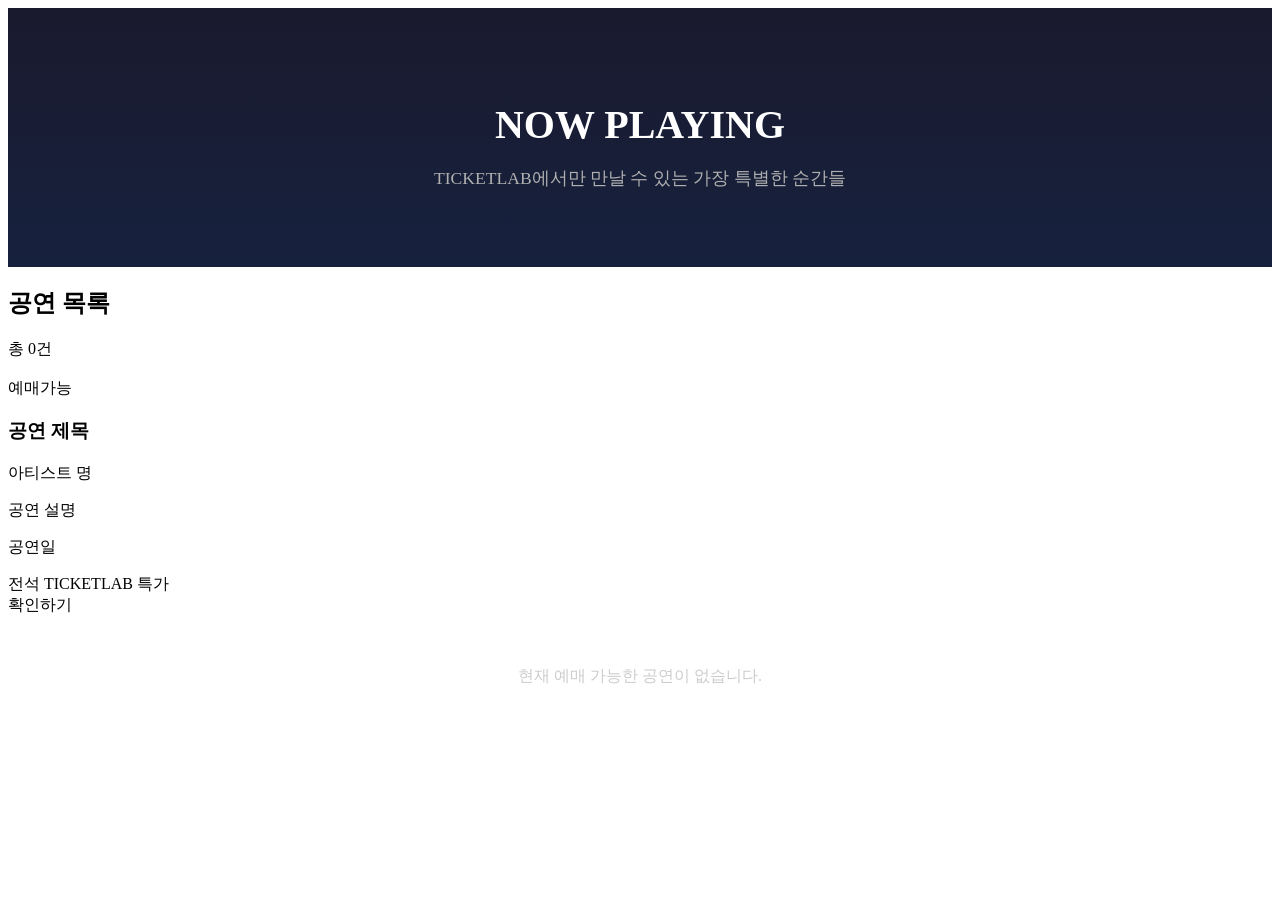
<file: src/main/resources/templates/index.html>
<!DOCTYPE html>
<html xmlns:th="http://www.thymeleaf.org">
<head>
  <meta charset="UTF-8" />
  <meta name="viewport" content="width=device-width, initial-scale=1.0" />
  <title>티켓랩</title>

  <link rel="stylesheet" th:href="@{/css/common/reset.css}" />
  <link rel="stylesheet" th:href="@{/css/common/layout.css}" />
  <link rel="stylesheet" th:href="@{/css/common/header.css}" />
  <link rel="stylesheet" th:href="@{/css/common/footer.css}" />
  <link rel="stylesheet" th:href="@{/css/main/home.css}" />
</head>
<body>
  <div class="page">
    <div th:replace="~{common/header :: header}"></div>

    <main class="main home-main">
	  <section class="hero-section" style="padding: 60px 0; text-align: center; background: linear-gradient(180deg, #1a1a2e 0%, #16213e 100%);">
	    <div class="section-title-wrap">
	      <h1 style="font-size: 2.5rem; margin-bottom: 15px; color: #fff;">NOW PLAYING</h1>
	      <p style="color: #b0b0b0; font-size: 1.1rem;">TICKETLAB에서만 만날 수 있는 가장 특별한 순간들</p>
	    </div>
	  </section>
	
	  <section class="concert-list-section">
	    <div class="list-header">
	      <h2>공연 목록</h2>
	      <span class="result-count" th:text="|총 ${concertList.size()}건|">총 0건</span>
	    </div>
	
	    <div class="concert-list">
	      <article class="concert-item" th:each="concert : ${concertList}">
	        <div class="concert-main">
	          <div class="concert-thumb">
	             <img th:src="@{${concert.posterUrl}}" th:alt="${concert.title}" 
	                  style="width:100%; height:100%; object-fit:cover; border-radius: 8px;">
	          </div>
	
	          <div class="concert-info">
	            <div class="concert-badge" th:text="${concert.status}">예매가능</div>
	            <h3 th:text="${concert.title}">공연 제목</h3>
	            <p class="concert-place" th:text="${concert.artist}">아티스트 명</p>
	            <p class="concert-genre" th:text="${concert.description}">공연 설명</p>
	            <p class="concert-date" th:if="${!concert.schedules.isEmpty()}"
	               th:text="|공연 시작: ${#temporals.format(concert.schedules[0].startTime, 'yyyy-MM-dd')}|">
	               공연일
	            </p>
	          </div>
	        </div>
		
	
	        <div class="concert-action">
	          <div class="price-info">전석 TICKETLAB 특가</div>
	          <a th:href="@{/concerts/{id}(id=${concert.concertNo})}" class="reserve-btn">확인하기</a>
	        </div>
	      </article>
	
	      <div th:if="${#lists.isEmpty(concertList)}" style="text-align: center; padding: 50px; color: #ccc;">
	        현재 예매 가능한 공연이 없습니다.
	      </div>
	    </div>
	  </section>
	</main>
    <div th:replace="~{common/footer :: footer}"></div>
  </div>

  <script th:src="@{/js/main.js}"></script>
</body>
</html>
</file>
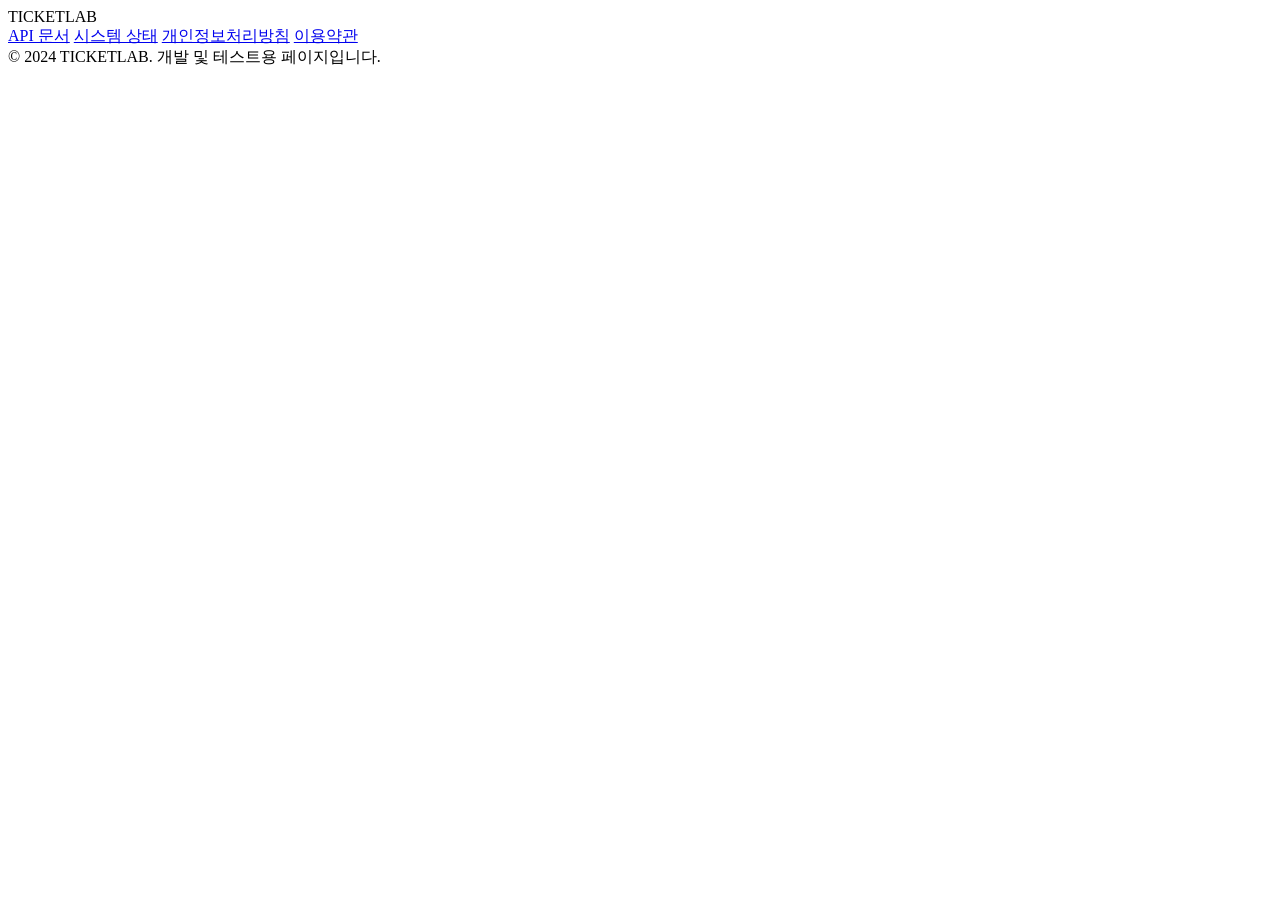
<file: src/main/resources/templates/common/footer.html>
<!DOCTYPE html>
<html xmlns:th="http://www.thymeleaf.org">
<body>
  <footer class="footer" th:fragment="footer">
    <div class="footer-logo">TICKETLAB</div>

    <div class="footer-links">
      <a href="#">API 문서</a>
      <a href="#">시스템 상태</a>
      <a href="#">개인정보처리방침</a>
      <a href="#">이용약관</a>
    </div>

    <div class="footer-copy">© 2024 TICKETLAB. 개발 및 테스트용 페이지입니다.</div>
  </footer>
</body>
</html>
</file>
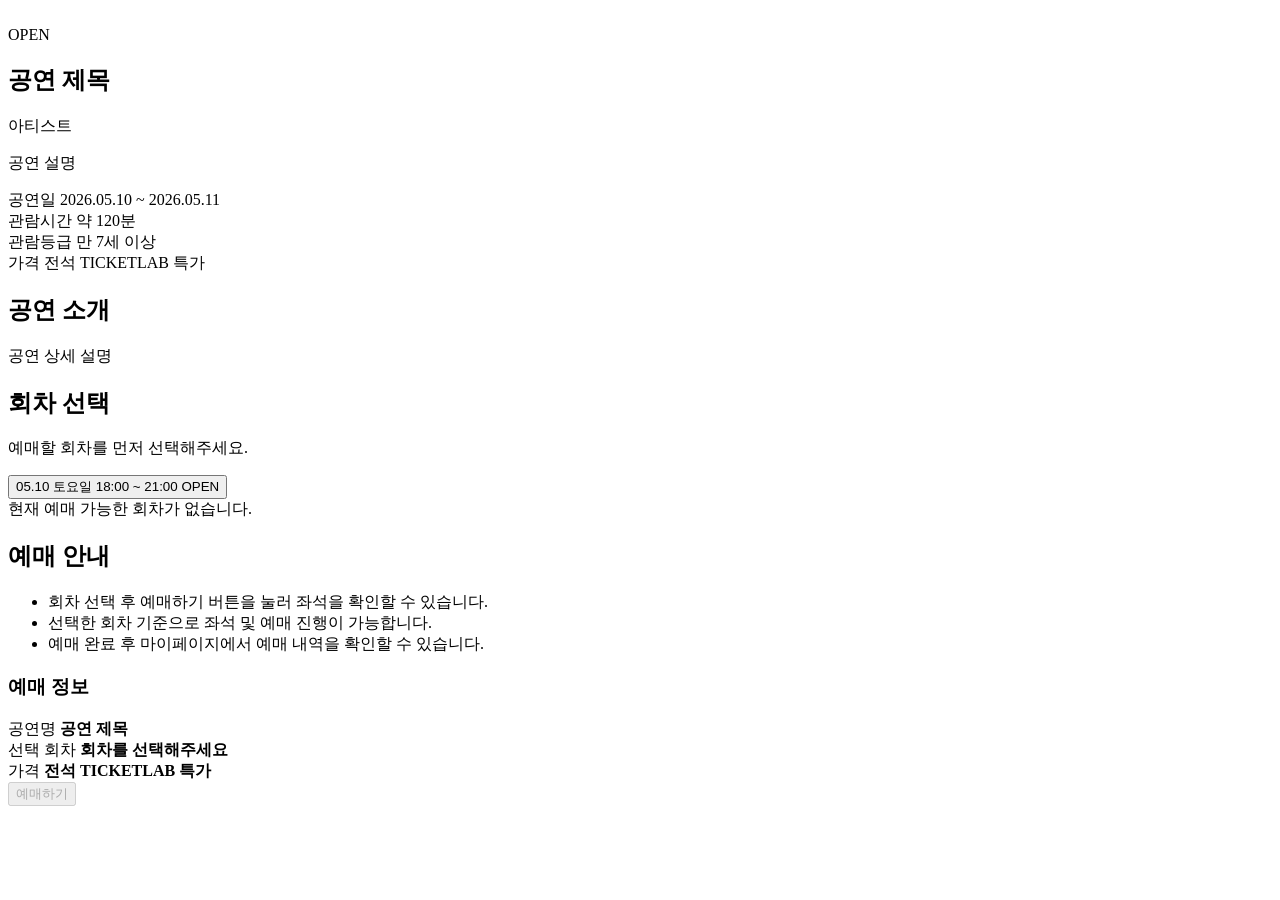
<file: src/main/resources/templates/concert/concertDetail.html>
<!DOCTYPE html>
<html xmlns:th="http://www.thymeleaf.org">
<head>
  <meta charset="UTF-8" />
  <meta name="viewport" content="width=device-width, initial-scale=1.0" />
  <title th:text="|${concert.title} - 티켓랩|">티켓랩</title>

  <link rel="stylesheet" th:href="@{/css/common/reset.css}" />
  <link rel="stylesheet" th:href="@{/css/common/layout.css}" />
  <link rel="stylesheet" th:href="@{/css/common/header.css}" />
  <link rel="stylesheet" th:href="@{/css/common/footer.css}" />
  <link rel="stylesheet" th:href="@{/css/concert/concertDetail.css}" />
</head>
<body>
  <div class="page">
    <div th:replace="~{common/header :: header}"></div>

    <main class="main detail-main">
      <section class="detail-hero">
        <div class="detail-poster">
          <img th:src="@{${concert.posterUrl}}" th:alt="${concert.title}" />
        </div>

        <div class="detail-info">
          <span class="detail-badge"
                th:text="${#lists.isEmpty(concert.schedules) ? 'OPEN' : concert.schedules[0].status}">
            OPEN
          </span>

          <h1 th:text="${concert.title}">공연 제목</h1>
          <p class="detail-artist" th:text="${concert.artist}">아티스트</p>
          <p class="detail-description" th:text="${concert.description}">
            공연 설명
          </p>

          <div class="detail-meta">
            <div class="meta-item">
              <span class="meta-label">공연일</span>
              <span class="meta-value"
                    th:if="${!#lists.isEmpty(concert.schedules)}"
                    th:text="|${#temporals.format(concert.schedules[0].concertDate, 'yyyy.MM.dd')} ~ ${#temporals.format(concert.schedules[concert.schedules.size() - 1].concertDate, 'yyyy.MM.dd')}|">
                2026.05.10 ~ 2026.05.11
              </span>
            </div>

            <div class="meta-item">
              <span class="meta-label">관람시간</span>
              <span class="meta-value">약 120분</span>
            </div>

            <div class="meta-item">
              <span class="meta-label">관람등급</span>
              <span class="meta-value">만 7세 이상</span>
            </div>

            <div class="meta-item">
              <span class="meta-label">가격</span>
              <span class="meta-value highlight">전석 TICKETLAB 특가</span>
            </div>
          </div>
        </div>
      </section>

      <section class="detail-content-grid">
        <div class="detail-left">
          <section class="detail-section">
            <div class="section-head">
              <h2>공연 소개</h2>
            </div>
            <div class="section-body intro-box">
              <p th:text="${concert.description}">
                공연 상세 설명
              </p>
            </div>
          </section>

          <section class="detail-section">
            <div class="section-head">
              <h2>회차 선택</h2>
              <p>예매할 회차를 먼저 선택해주세요.</p>
            </div>

            <div class="schedule-grid" th:if="${!#lists.isEmpty(concert.schedules)}">
              <button type="button"
                      class="schedule-card"
                      th:each="schedule : ${concert.schedules}"
                      th:data-schedule-no="${schedule.scheduleNo}"
                      th:onclick="|selectSchedule(${schedule.scheduleNo}, this)|">
                <span class="schedule-date"
                      th:text="${#temporals.format(schedule.concertDate, 'MM.dd')}">
                  05.10
                </span>
                <span class="schedule-week"
                      th:text="${#temporals.dayOfWeekName(schedule.concertDate)}">
                  토요일
                </span>
                <span class="schedule-time"
                      th:text="|${#temporals.format(schedule.startTime, 'HH:mm')} ~ ${#temporals.format(schedule.endTime, 'HH:mm')}|">
                  18:00 ~ 21:00
                </span>
                <span class="schedule-status"
                      th:text="${schedule.status}">
                  OPEN
                </span>
              </button>
            </div>

            <div class="empty-box" th:if="${#lists.isEmpty(concert.schedules)}">
              현재 예매 가능한 회차가 없습니다.
            </div>
          </section>

          <section class="detail-section">
            <div class="section-head">
              <h2>예매 안내</h2>
            </div>
            <div class="section-body notice-box">
              <ul>
                <li>회차 선택 후 예매하기 버튼을 눌러 좌석을 확인할 수 있습니다.</li>
                <li>선택한 회차 기준으로 좌석 및 예매 진행이 가능합니다.</li>
                <li>예매 완료 후 마이페이지에서 예매 내역을 확인할 수 있습니다.</li>
              </ul>
            </div>
          </section>
        </div>

        <aside class="detail-right">
          <div class="booking-panel">
            <h3>예매 정보</h3>

            <div class="booking-row">
              <span>공연명</span>
              <strong th:text="${concert.title}">공연 제목</strong>
            </div>

            <div class="booking-row">
              <span>선택 회차</span>
              <strong id="selectedScheduleText">회차를 선택해주세요</strong>
            </div>

            <div class="booking-row">
              <span>가격</span>
              <strong class="price-text">전석 TICKETLAB 특가</strong>
            </div>

            <button type="button" id="reserveBtn" class="reserve-btn" disabled onclick="goReserve()">
              예매하기
            </button>
          </div>
        </aside>
      </section>
    </main>

    <div th:replace="~{common/footer :: footer}"></div>
  </div>

 <script th:src="@{/js/concert/concertDetail.js}"></script>
</body>
</html>
</file>
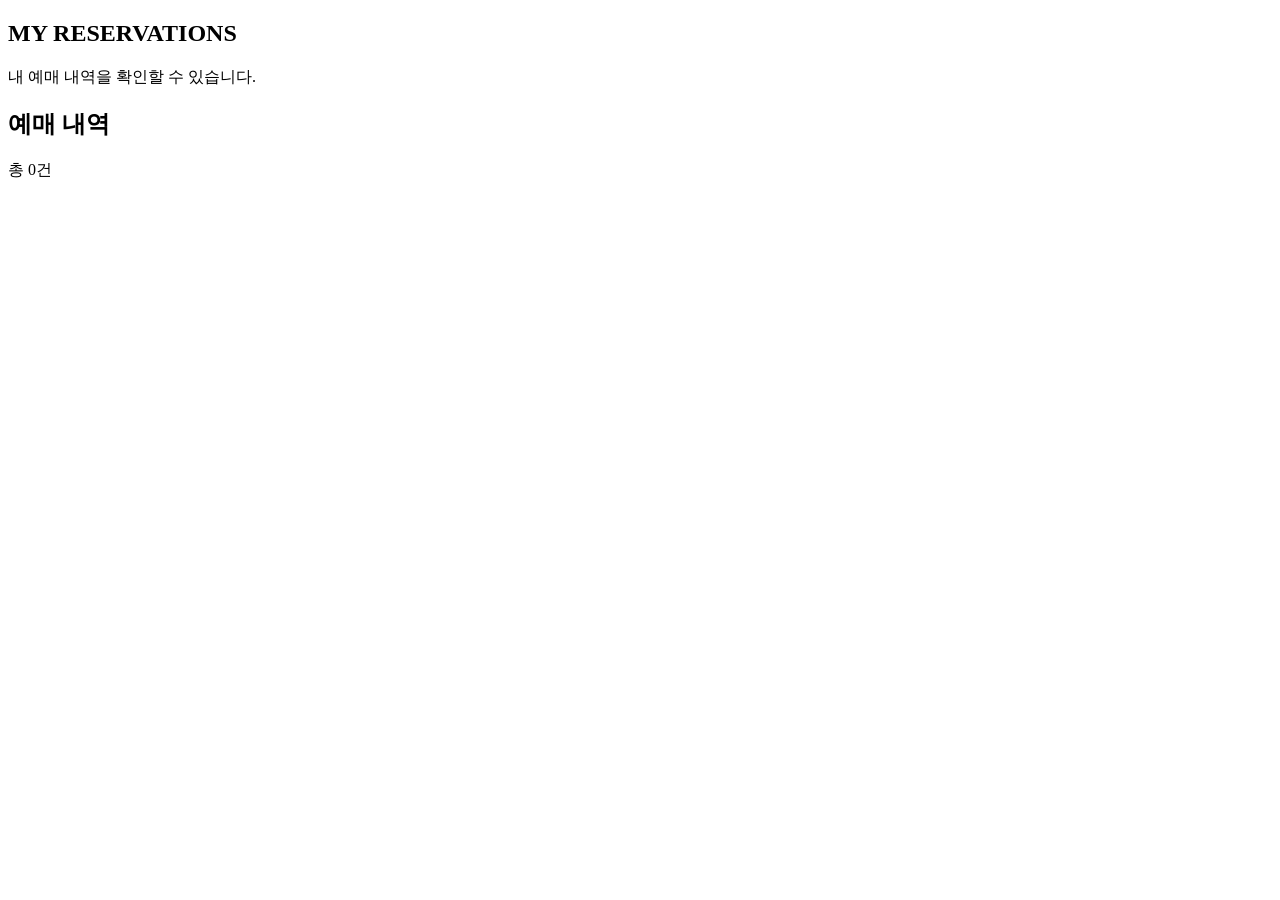
<file: src/main/resources/templates/member/myReservationPage.html>
<!DOCTYPE html>
<html xmlns:th="http://www.thymeleaf.org">
<head>
  <meta charset="UTF-8" />
  <meta name="viewport" content="width=device-width, initial-scale=1.0" />
  <title>예매내역 - 티켓랩</title>
  <link rel="icon" href="/images/favicon.ico">
  <link rel="stylesheet" th:href="@{/css/common/reset.css}" />
  <link rel="stylesheet" th:href="@{/css/common/layout.css}" />
  <link rel="stylesheet" th:href="@{/css/common/header.css}" />
  <link rel="stylesheet" th:href="@{/css/common/footer.css}" />
  <link rel="stylesheet" th:href="@{/css/member/myReservationPage.css}" />
</head>
<body>
  <div class="page">
    <div th:replace="~{common/header :: header}"></div>

    <main class="main mypage-main">
      <section class="mypage-hero">
        <div class="section-title-wrap">
          <h1>MY RESERVATIONS</h1>
          <p>내 예매 내역을 확인할 수 있습니다.</p>
        </div>
      </section>

      <section class="reservation-list-section">
		  <div class="list-header">
		    <h2>예매 내역</h2>
		    <span class="result-count" id="resultCount">총 0건</span>
		  </div>
		
		  <div class="reservation-list" id="reservationList"></div>
		
		  <div class="empty-box" id="emptyBox" style="display: none;">
		    아직 예매 내역이 없습니다.
		  </div>
		</section>
    </main>

    <div th:replace="~{common/footer :: footer}"></div>
  </div>

  <script th:src="@{/js/member/myReservationPage.js}"></script>
</body>
</html>
</file>
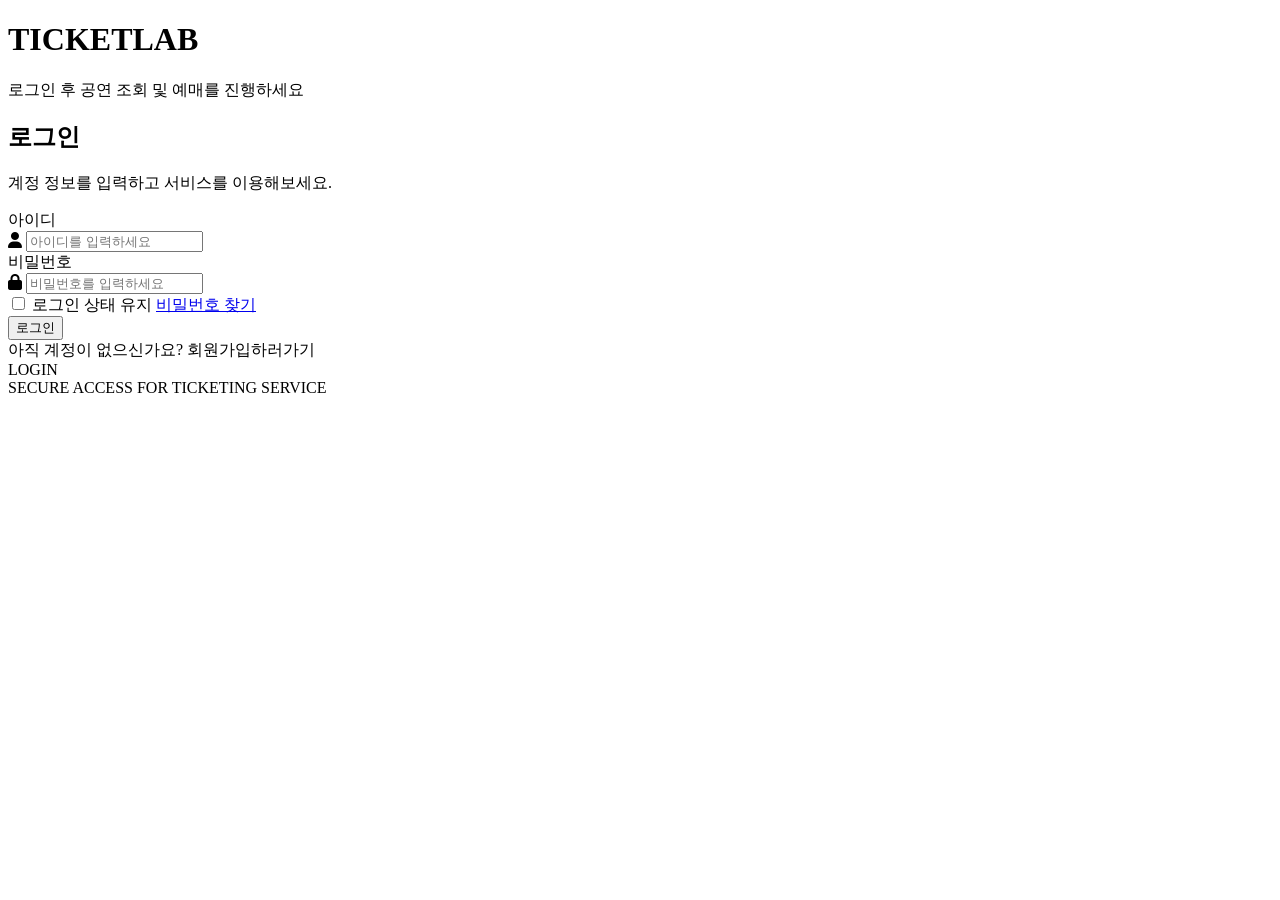
<file: src/main/resources/templates/member/signin.html>
<!DOCTYPE html>
<html xmlns:th="http://www.thymeleaf.org">
<head>
  <meta charset="UTF-8" />
  <meta name="viewport" content="width=device-width, initial-scale=1.0" />
  <title>NeonPulse Login</title>

  <link rel="stylesheet" th:href="@{/css/common/reset.css}" />
  <link rel="stylesheet" th:href="@{/css/common/layout.css}" />
  <link rel="stylesheet" th:href="@{/css/common/footer.css}" />
  <link rel="stylesheet" th:href="@{/css/member/signin.css}" />

  <link
    rel="stylesheet"
    href="https://cdnjs.cloudflare.com/ajax/libs/font-awesome/6.5.2/css/all.min.css"
  />
</head>
<body>
  <div class="login-page">
    <div class="bg-orb bg-orb-left"></div>
    <div class="bg-orb bg-orb-right"></div>

    <div class="login-content">
      <div class="brand-wrap">
        <h1 class="brand-title">TICKET<span>LAB</span></h1>
        <p class="brand-subtitle">로그인 후 공연 조회 및 예매를 진행하세요</p>
      </div>

      <div class="content-wrap">
        <div class="login-card">
          <h2>로그인</h2>
          <p class="card-subtitle">계정 정보를 입력하고 서비스를 이용해보세요.</p>

          <form class="login-form" id="loginForm">
            <div class="form-group">
              <label for="loginId">아이디</label>
              <div class="input-wrap">
                <i class="fa-solid fa-user"></i>
                <input
                  type="text"
                  id="loginId"
                  name="loginId"
                  placeholder="아이디를 입력하세요"
                />
              </div>
            </div>

            <div class="form-group">
              <label for="password">비밀번호</label>
              <div class="input-wrap">
                <i class="fa-solid fa-lock"></i>
                <input
                  type="password"
                  id="password"
                  name="password"
                  placeholder="비밀번호를 입력하세요"
                />
              </div>
            </div>

            <div class="login-options">
              <label class="remember-wrap">
                <input type="checkbox" name="rememberMe" />
                <span>로그인 상태 유지</span>
              </label>

              <a href="#" class="find-link">비밀번호 찾기</a>
            </div>

            <button type="submit" class="login-btn">로그인</button>
          </form>

          <div class="card-footer">
            <span>아직 계정이 없으신가요?</span>
            <a th:href="@{/signup}">회원가입하러가기</a>
          </div>
        </div>

        <div class="side-text">LOGIN</div>
      </div>

      <div class="bottom-text">SECURE ACCESS FOR TICKETING SERVICE</div>
    </div>
  </div>

  <div th:replace="~{common/footer :: footer}"></div>
  <script th:src="@{/js/member/signin.js}"></script> 
</body>
</html>
</file>
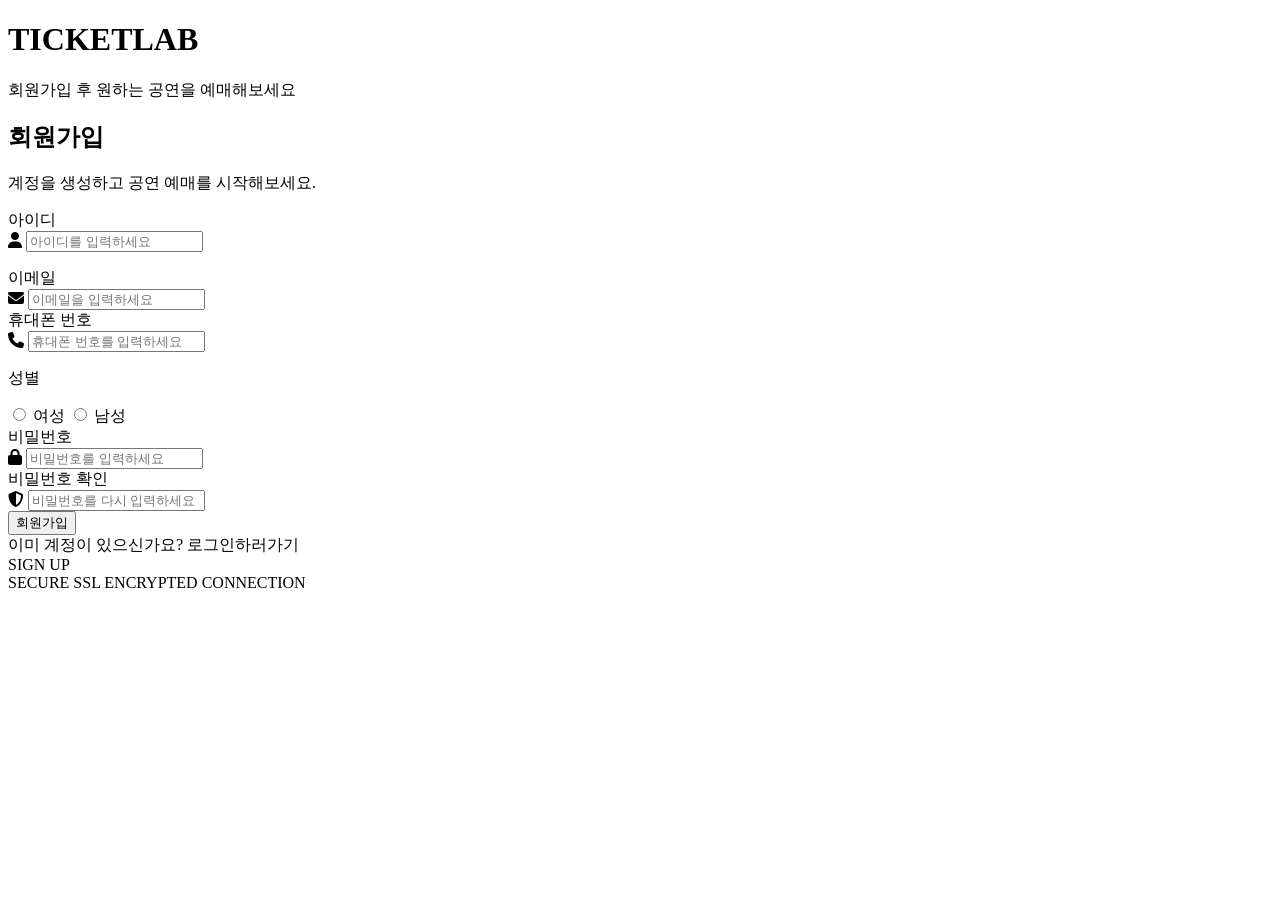
<file: src/main/resources/templates/member/signup.html>
<!DOCTYPE html>
<html xmlns:th="http://www.thymeleaf.org">
<head>
  <meta charset="UTF-8" />
  <meta name="viewport" content="width=device-width, initial-scale=1.0" />
  <title>TICKETLAB Sign Up</title>

  <link rel="stylesheet" th:href="@{/css/common/reset.css}" />
  <link rel="stylesheet" th:href="@{/css/common/layout.css}" />
  <link rel="stylesheet" th:href="@{/css/common/footer.css}" />
  <link rel="stylesheet" th:href="@{/css/member/signup.css}" />

  <link
    rel="stylesheet"
    href="https://cdnjs.cloudflare.com/ajax/libs/font-awesome/6.5.2/css/all.min.css"
  />
</head>
<body>
  <div class="signup-page">
    <div class="bg-orb bg-orb-left"></div>
    <div class="bg-orb bg-orb-right"></div>

    <div class="signup-content">
      <div class="brand-wrap">
        <h1 class="brand-title">TICKET<span>LAB</span></h1>
        <p class="brand-subtitle">회원가입 후 원하는 공연을 예매해보세요</p>
      </div>

      <div class="content-wrap">
        <div class="signup-card">
          <h2>회원가입</h2>
          <p class="card-subtitle">계정을 생성하고 공연 예매를 시작해보세요.</p>

          <form class="signup-form" th:action="@{/members/signup}" method="post">
            <div class="form-group">
              <label for="loginId">아이디</label>
              <div class="input-wrap">
                <i class="fa-solid fa-user"></i>
                <input type="text" id="loginId" name="loginId" placeholder="아이디를 입력하세요" />
              </div>
              <p id="idCheckMessage" class="input-message"></p>
            </div>

            <div class="form-group">
              <label for="email">이메일</label>
              <div class="input-wrap">
                <i class="fa-solid fa-envelope"></i>
                <input type="email" id="email" name="email" placeholder="이메일을 입력하세요" />
              </div>
            </div>

            <div class="form-group">
              <label for="phone">휴대폰 번호</label>
              <div class="input-wrap">
                <i class="fa-solid fa-phone"></i>
                <input type="text" id="phone" name="phone" placeholder="휴대폰 번호를 입력하세요" />
              </div>
            </div>
            
            <div class="form-group">
			    <p class="form-label">성별</p>
			    <div class="gender-wrap">
			      <label class="gender-option">
			        <input type="radio" name="gender" value="WOMAN" />
			        <span>여성</span>
			      </label>
			
			      <label class="gender-option">
			        <input type="radio" name="gender" value="MAN" />
			        <span>남성</span>
			      </label>
			    </div>
			  </div>

            <div class="form-group">
              <label for="password">비밀번호</label>
              <div class="input-wrap">
                <i class="fa-solid fa-lock"></i>
                <input type="password" id="password" name="password" placeholder="비밀번호를 입력하세요" />
              </div>
            </div>

            <div class="form-group">
              <label for="confirmPassword">비밀번호 확인</label>
              <div class="input-wrap">
                <i class="fa-solid fa-shield-halved"></i>
                <input type="password" id="confirmPassword" name="confirmPassword" placeholder="비밀번호를 다시 입력하세요" />
              </div>
            </div>

            <button type="button" class="signup-btn">회원가입</button>
          </form>

          <div class="card-footer">
            <span>이미 계정이 있으신가요?</span>
            <a th:href="@{/members/signin}">로그인하러가기</a>
          </div>
        </div>

        <div class="side-text">SIGN UP</div>
      </div>

      <div class="bottom-text">SECURE SSL ENCRYPTED CONNECTION</div>
    </div>
  </div>

  <div th:replace="~{common/footer :: footer}"></div>
  <script th:src="@{/js/member/signup.js}"></script>
</body>
</html>
</file>
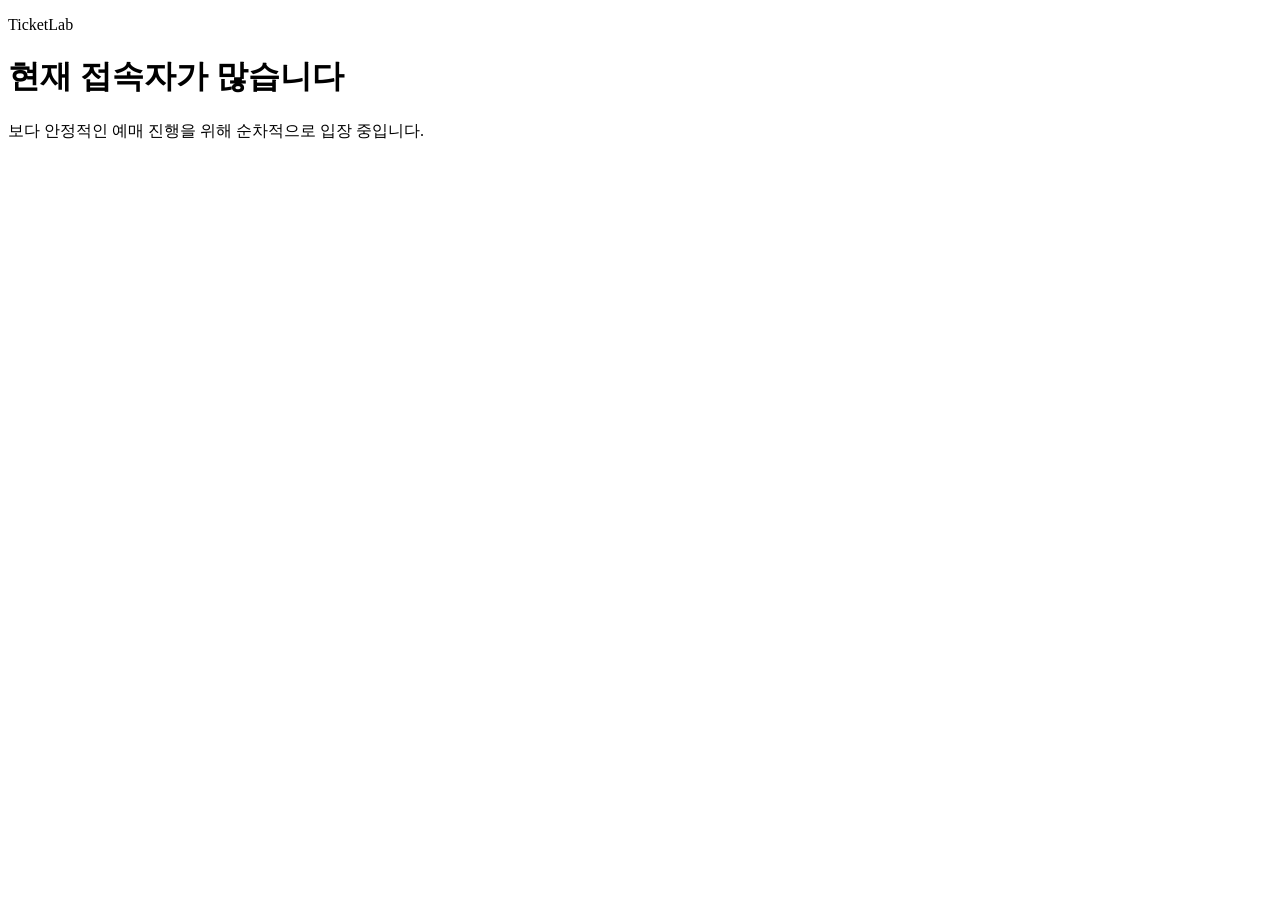
<file: src/main/resources/templates/queue/queue.html>
<!DOCTYPE html>
<html lang="ko" xmlns:th="http://www.thymeleaf.org">
<head>
  <meta charset="UTF-8" />
  <meta name="viewport" content="width=device-width, initial-scale=1.0" />
  <title>대기열 안내</title>

  <link rel="stylesheet" th:href="@{/css/common/reset.css}" />
  <link rel="stylesheet" th:href="@{/css/queue/queue.css}" />
</head>
<body>
  <div class="queue-page">
    <div class="bg-orb bg-orb-left"></div>
    <div class="bg-orb bg-orb-right"></div>

    <div class="queue-container">
      <div class="queue-logo-wrap">
        <p class="queue-brand">TicketLab</p>
        <h1 class="queue-title">현재 접속자가 많습니다</h1>
        <p class="queue-subtitle">
          보다 안정적인 예매 진행을 위해 순차적으로 입장 중입니다.
        </p>
      </div>
		<input type="hidden" id="scheduleNo" th:value="${scheduleNo}">
      <div class="queue-card" hidden>
        <div class="queue-status-badge">WAITING</div>

        <div class="queue-info-box">
          <p class="queue-label">내 대기 순번</p>
          <p class="queue-number" id="queueRank">1,284</p>
        </div>

        <div class="queue-info-grid">
          <div class="queue-info-item">
            <p class="info-title">예상 대기 시간</p>
            <p class="info-value" id="estimatedWait">약 4분</p>
          </div>

          <div class="queue-info-item">
            <p class="info-title">현재 상태</p>
            <p class="info-value status-text" id="queueStatus">입장 대기 중</p>
          </div>
        </div>

        <div class="progress-section">
          <div class="progress-header">
            <span>입장 진행률</span>
            <span id="progressText">32%</span>
          </div>

          <div class="progress-bar">
            <div class="progress-fill" id="progressFill"></div>
          </div>
        </div>

        <div class="spinner-wrap">
          <div class="spinner"></div>
        </div>

        <div class="queue-message-box">
          <p class="queue-message">
            잠시만 기다려 주세요.  
            순서가 되면 자동으로 예매 페이지로 이동합니다.
          </p>
          <p class="queue-notice">
            ※ 새로고침 또는 페이지 이탈 시 대기 순번이 변경될 수 있습니다.
          </p>
        </div>
      </div>
    </div>
  </div>
<script th:src="@{/js/queue/queue.js}"></script>
</body>
</html>
</file>
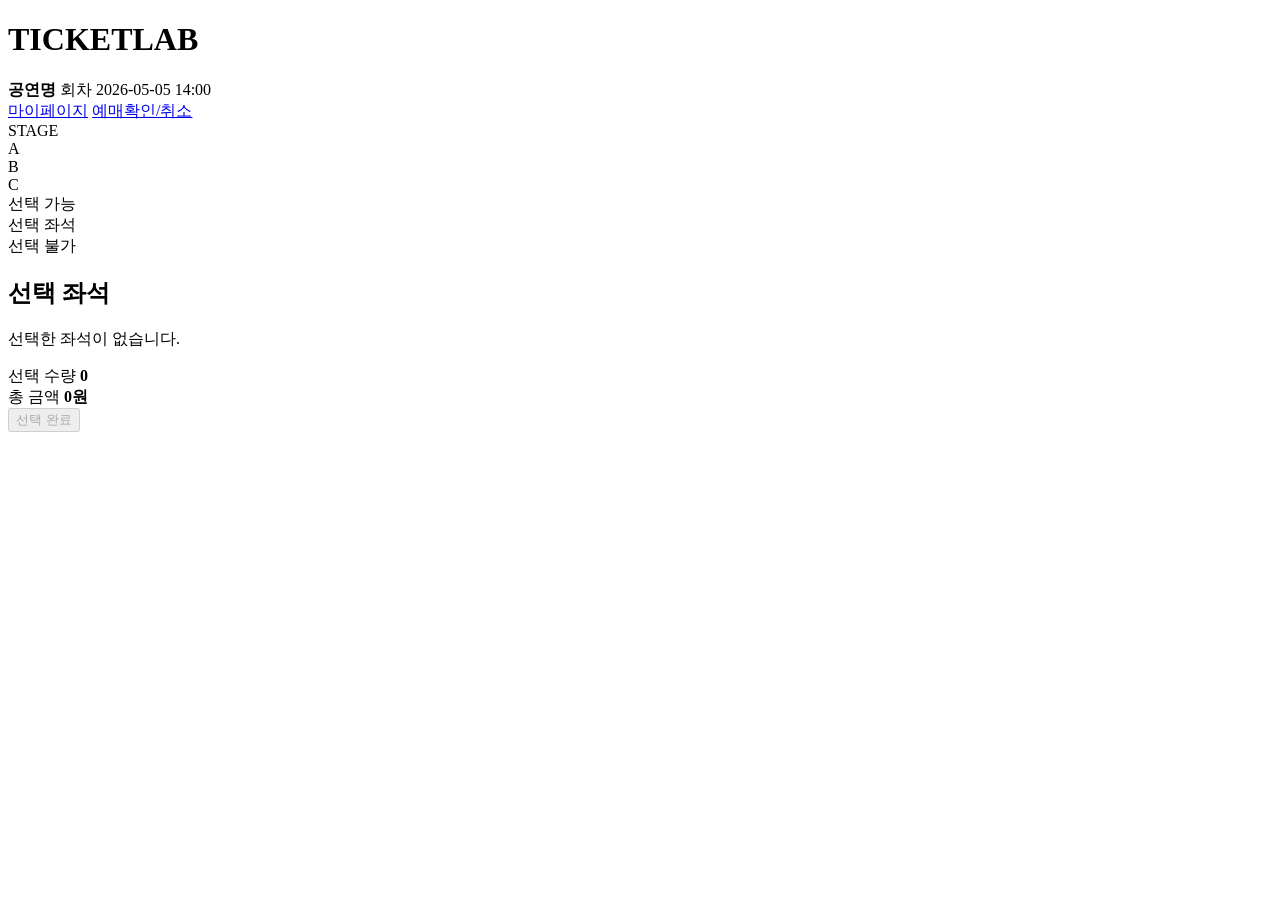
<file: src/main/resources/templates/seat/select.html>
<!DOCTYPE html>
<html xmlns:th="http://www.thymeleaf.org">
<head>
  <meta charset="UTF-8" />
  <meta name="viewport" content="width=device-width, initial-scale=1.0" />
  <title>좌석 선택 - 티켓랩</title>

  <link rel="stylesheet" th:href="@{/css/common/reset.css}" />
  <link rel="stylesheet" th:href="@{/css/common/layout.css}" />
  <link rel="stylesheet" th:href="@{/css/seat/select.css}" />
</head>
<body>
  <div class="seat-page">
    <header class="seat-header">
      <div class="seat-header-left">
        <h1 class="seat-logo">TICKETLAB</h1>
        <div class="seat-show-info">
          <strong th:text="${concertTitle}">공연명</strong>
          <span th:text="|회차 ${scheduleDateTime}|">회차 2026-05-05 14:00</span>
        </div>
      </div>

      <div class="seat-header-right">
        <a href="/mypage">마이페이지</a>
        <a href="/reservations">예매확인/취소</a>
      </div>
    </header>

    <main class="seat-layout-wrap">
      <section class="seat-map-section">
        <div class="seat-map-area">
          <div class="stage">STAGE</div>

          <div class="seat-zone zone-a">
            <div class="zone-title">A</div>
            <div class="seat-grid" id="zoneA"></div>
          </div>

          <div class="seat-zone zone-b">
            <div class="zone-title">B</div>
            <div class="seat-grid" id="zoneB"></div>
          </div>

          <div class="seat-zone zone-c">
            <div class="zone-title">C</div>
            <div class="seat-grid wide" id="zoneC"></div>
          </div>

          <div class="legend-box">
            <div><span class="legend available"></span>선택 가능</div>
            <div><span class="legend selected"></span>선택 좌석</div>
            <div><span class="legend reserved"></span>선택 불가</div>
          </div>
        </div>
      </section>

      <aside class="seat-side-panel">
        <h2>선택 좌석</h2>

        <div class="selected-seat-list" id="selectedSeatList">
          <p class="empty-text">선택한 좌석이 없습니다.</p>
        </div>

        <div class="price-summary">
          <div class="summary-row">
            <span>선택 수량</span>
            <strong id="selectedCount">0</strong>
          </div>
          <div class="summary-row">
            <span>총 금액</span>
            <strong id="totalPrice">0원</strong>
          </div>
        </div>

        <button class="complete-btn" id="completeBtn" disabled>
          선택 완료
        </button>
      </aside>
    </main>
  </div>

  <div class="booking-modal" id="bookingModal" hidden>
    <div class="booking-modal__backdrop" id="bookingModalBackdrop"></div>
    <div class="booking-modal__panel" role="dialog" aria-modal="true" aria-labelledby="bookingModalTitle">
      <p class="booking-modal__eyebrow">결제 대기</p>
      <h2 id="bookingModalTitle">선점 시간을 확인해주세요</h2>
      <p class="booking-modal__desc">남은 시간 안에 예약 완료를 누르지 않으면 선점이 자동으로 해제됩니다.</p>

      <div class="booking-modal__timer">
        <span>남은 시간</span>
        <strong id="holdTimer">05:00</strong>
      </div>

      <div class="booking-modal__seats" id="modalSeatList"></div>

      <div class="booking-modal__actions">
        <button type="button" class="booking-modal__button booking-modal__button--ghost" id="closeBookingModalBtn">
          계속 좌석 보기
        </button>
        <button type="button" class="booking-modal__button booking-modal__button--primary" id="confirmBookingBtn">
          예약 완료
        </button>
      </div>
    </div>
  </div>

  <script th:inline="javascript">
    const scheduleNo = [[${scheduleNo}]];
  </script>
  <script th:src="@{/js/seat/select.js}"></script>
</body>
</html>
</file>
